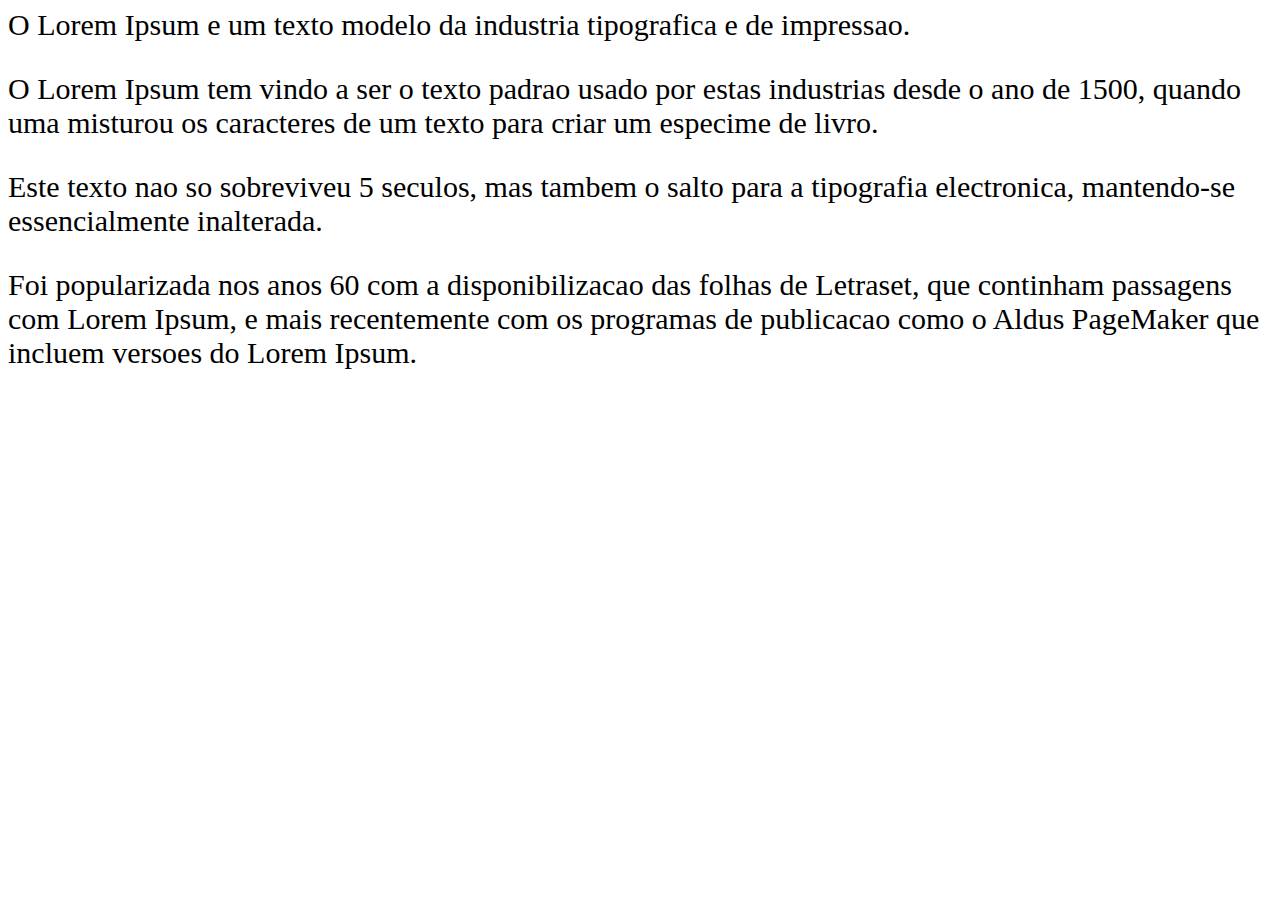
<file: 2.html>
<html>
<head><title>BLACKLIST2</title>
<style>
#ang1{
font-size:30px;
}
</style>
</head>
<body>
<div id="ang1">
<p>O Lorem Ipsum e um texto modelo da industria tipografica e de impressao.</p>
<p>O Lorem Ipsum tem vindo a ser o texto padrao usado por estas industrias desde o ano de 1500, quando uma misturou os caracteres de um texto para criar um especime de livro.</p>
<p>Este texto nao so sobreviveu 5 seculos, mas tambem o salto para a tipografia electronica, mantendo-se essencialmente inalterada.</p>
<p>Foi popularizada nos anos 60 com a disponibilizacao das folhas de Letraset, que continham passagens com Lorem Ipsum, e mais recentemente com os programas de publicacao como o Aldus PageMaker que incluem versoes do Lorem Ipsum.</p>
</div>
</body>
</html>
</file>
